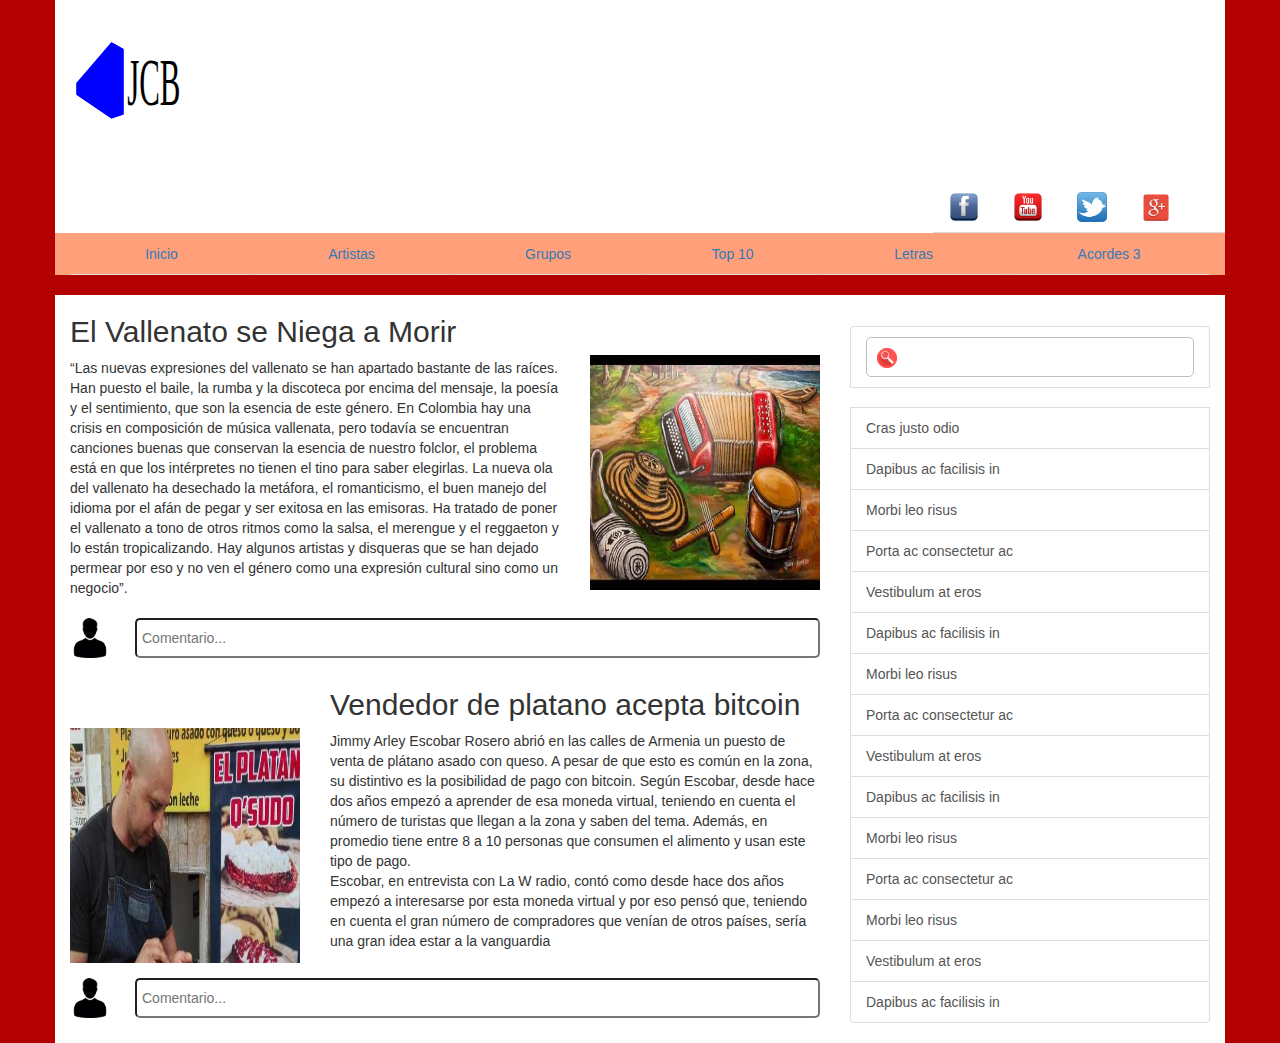
<file: Bootstrap/index.html>
<!DOCTYPE html>
<html>
  <head>
    <meta charset="utf-8">
    <link href="https://cdnjs.cloudflare.com/ajax/libs/font-awesome/4.6.3/css/font-awesome.min.css" rel="stylesheet"/>
    <meta name="viewport" content="width=device-width, initial-scale=1.0 maximum-scale=1.0"/>
    <link rel="stylesheet" href="css/bootstrap.min.css">
    <link rel="stylesheet" href="estilos.css">
    <title>Mi Blog musica</title>
  </head>
  <body>
    <header>
      <div class="container">
        <div class="row">
          <div class=" col-md-6 col-lg-12">
            <img class="logo" src="img/logo.svg" alt="Logo">
          </div>

          <div class="col-xs-12 col-lg-3 col-lg-offset-9 redes">
            <ul class="nav nav-tabs ">
              <li><a href="#"><img src="img/facebok.jpg"></img></a></li>
              <li><a href="#"><img src="img/youtube.jpg"></img></a></li>
              <li><a href="#"><img src="img/twitter.jpg"></img></a></li>
              <li><a href="#"><img src="img/google.png"></img></a></li>
            </ul>
          </div>

          </div>
          <div class="row">
            <div class="col-lg-12" style="background-color:	#FFA07A">
              <ul class="nav nav-tabs nav-justified">
                <li class=""><a href="#">Inicio</a></li>
                <li><a href="#">Artistas</a></li>
                <li><a href="#">Grupos</a></li>
                <li><a href="#">Top 10</a></li>
                <li><a href="#">Letras</a></li>
                <li><a href="#">Acordes 3</a></li>
              </ul>
            </div>
          </div>
        </div>
      </header><br>

      <section class="container">
        <div class="row">
          <div class="col-md-12 col-lg-8 contenedor-principal" >
            <div class="row">
              <div class="col-md-8 col-lg-8">
                <h2 >El Vallenato se Niega a Morir</h2>
                <p>
                  “Las nuevas expresiones del vallenato se han apartado bastante de las raíces. Han puesto el baile, la rumba y la discoteca por encima del mensaje, la poesía y el sentimiento, que son la esencia de este género. En Colombia hay una crisis en composición de música vallenata, pero todavía se encuentran canciones buenas que conservan la esencia de nuestro folclor, el problema está en que los intérpretes no tienen el tino para saber elegirlas. La nueva ola del vallenato ha desechado la metáfora, el romanticismo, el buen manejo del idioma por el afán de pegar y ser exitosa en las emisoras. Ha tratado de poner el vallenato a tono de otros ritmos como la salsa, el merengue y el reggaeton y lo están tropicalizando. Hay algunos artistas y disqueras que se han dejado permear por eso y no ven el género como una expresión cultural sino como un negocio”.
                </p>
              </div>
              <div class="col-md-4 col-lg-4  contenido-1">
                <img class="img1" src="img/vallenato.jpg" alt="Cuadro">
              </div>
            </div>

            <div class="col-lg-12 busqueda">
              <div class="row">
                <div class=" col-lg-1">
                  <img src="img/usuarios.png" alt="" width="40">
                </div>
                <div class=" col-lg-11">
                  <input type="text" class="" name="pwd" placeholder="Comentario...">
                </div>
              </div>
            </div>

            <div class="row">
              <div class="col-md-4 col-lg-4  contenido-1">
                <img class="img1" src="img/noticia.jpeg" alt="Vallenato">
              </div>

              <div class=" col-md-8 col-lg-8">
                <h2 >Vendedor de platano acepta bitcoin</h2>
                <p>
                  Jimmy Arley Escobar Rosero abrió en las calles de Armenia un puesto de venta de plátano asado con queso. A pesar de que esto es común en la zona, su distintivo es la posibilidad de pago con bitcoin.
                  Según Escobar, desde hace dos años empezó a aprender de esa moneda virtual, teniendo en cuenta el número de turistas que llegan a la zona y saben del tema. Además, en promedio tiene entre 8 a 10 personas que consumen el alimento y usan este tipo de pago.<br>
                  Escobar, en entrevista con La W radio, contó como desde hace dos años empezó a interesarse por esta moneda virtual y por eso pensó que, teniendo en cuenta el gran número de compradores que venían de otros países, sería una gran idea estar a la vanguardia

                </p>
              </div>
            </div>

            <div class="col-lg-12 busqueda">
              <div class="row">
                <div class=" col-lg-1">
                  <img src="img/usuarios.png" alt="" width="40">
                </div>
                <div class=" col-lg-11">
                  <input type="text" class="" name="pwd" placeholder="Comentario...">
                </div>
              </div>
            </div>
          </div>
            <!--  -->
            <div class="col-sm-12 col-lg-4 sidebar">
              <div class="row">
                <div class="col-lg-12">

                </div>
                <div class="col-sm-6 col-lg-12">
                  <ul class="list-group">
                    <li class="list-group-item"> <input type="search" class="search" /></li><br>
                    <a href="#" class="list-group-item ">  Cras justo odio</a>
                    <a href="#" class="list-group-item">Dapibus ac facilisis in</a>
                    <a href="#" class="list-group-item">Morbi leo risus</a>
                    <a href="#" class="list-group-item">Porta ac consectetur ac</a>
                    <a href="#" class="list-group-item">Vestibulum at eros</a>
                    <a href="#" class="list-group-item">Dapibus ac facilisis in</a>
                    <a href="#" class="list-group-item">Morbi leo risus</a>
                    <a href="#" class="list-group-item">Porta ac consectetur ac</a>
                    <a href="#" class="list-group-item">Vestibulum at eros</a>
                    <a href="#" class="list-group-item">Dapibus ac facilisis in</a>
                    <a href="#" class="list-group-item">Morbi leo risus</a>
                    <a href="#" class="list-group-item">Porta ac consectetur ac</a>
                    <a href="#" class="list-group-item">Morbi leo risus</a>
                    <a href="#" class="list-group-item">Vestibulum at eros</a>
                    <a href="#" class="list-group-item">Dapibus ac facilisis in</a>
                  </ul>
                </div>

              </div>
            </div>
          </section>

        </body>
        </html>
</file>
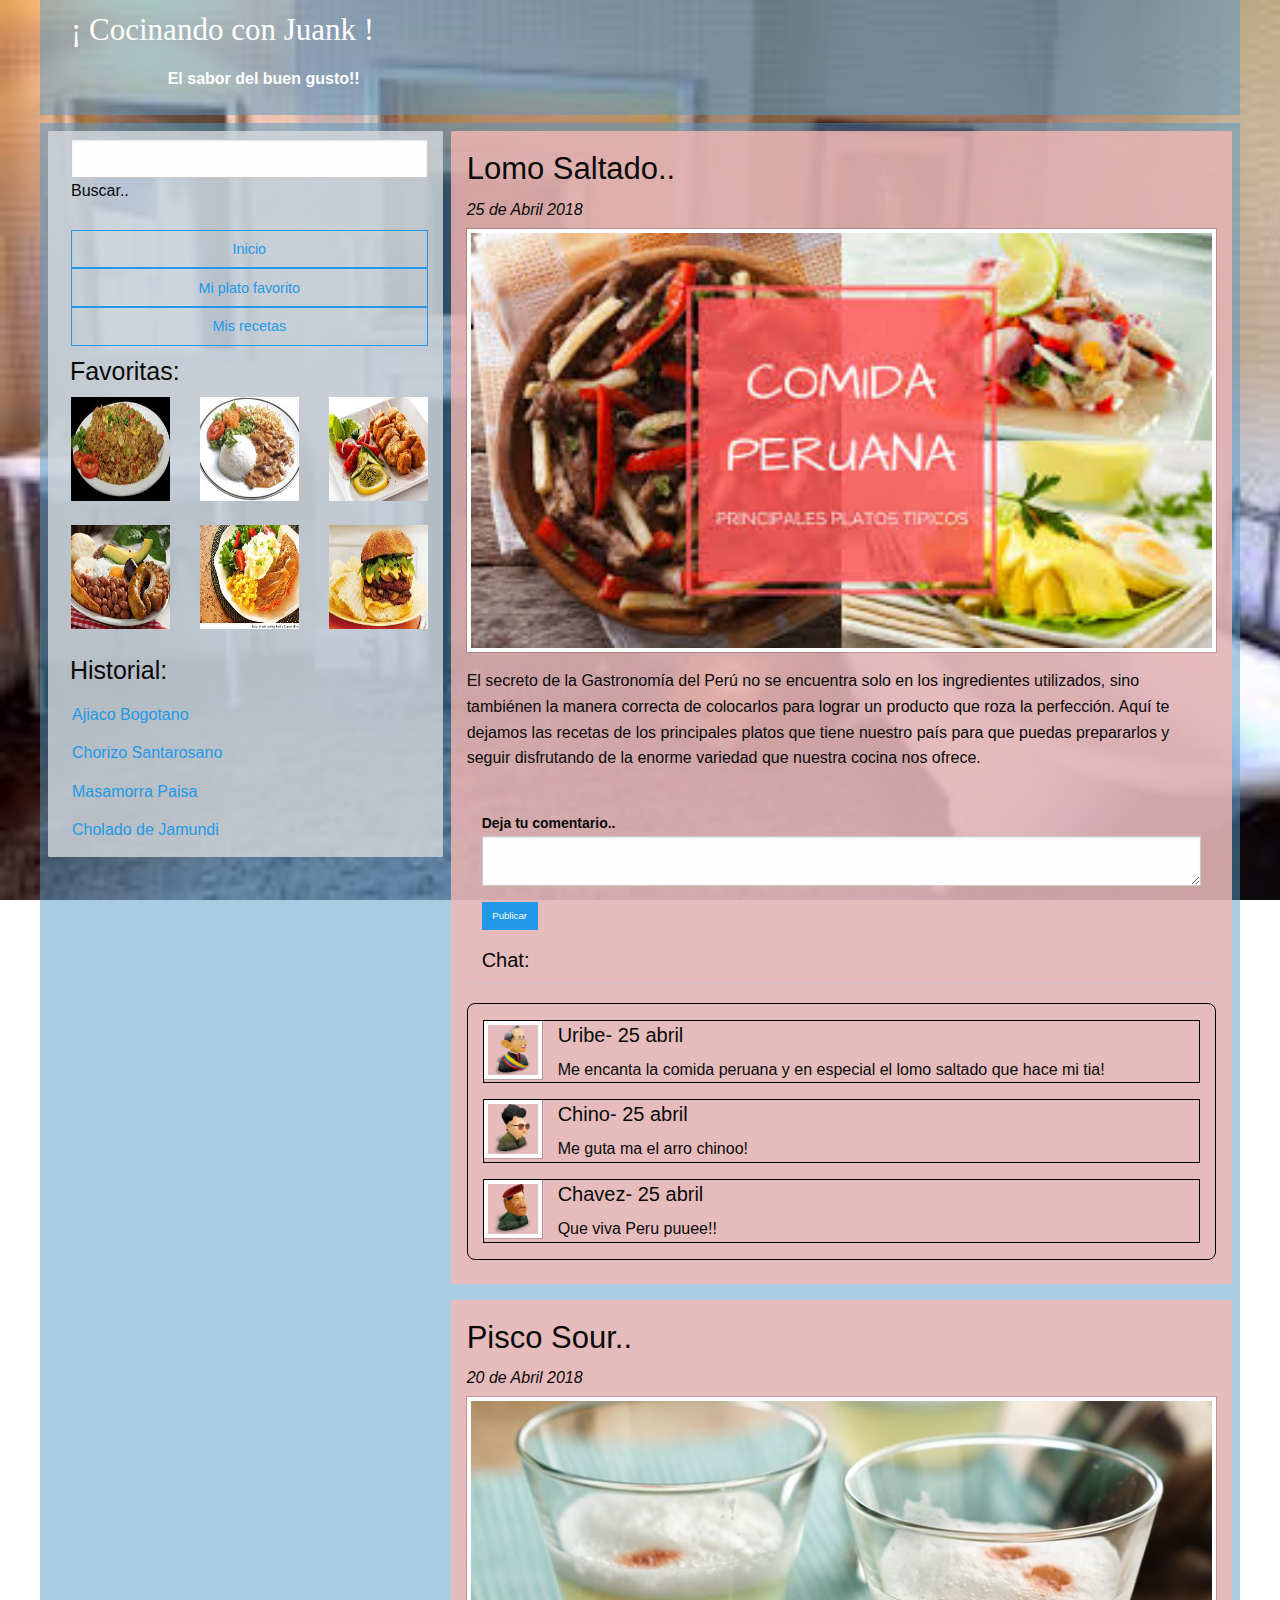
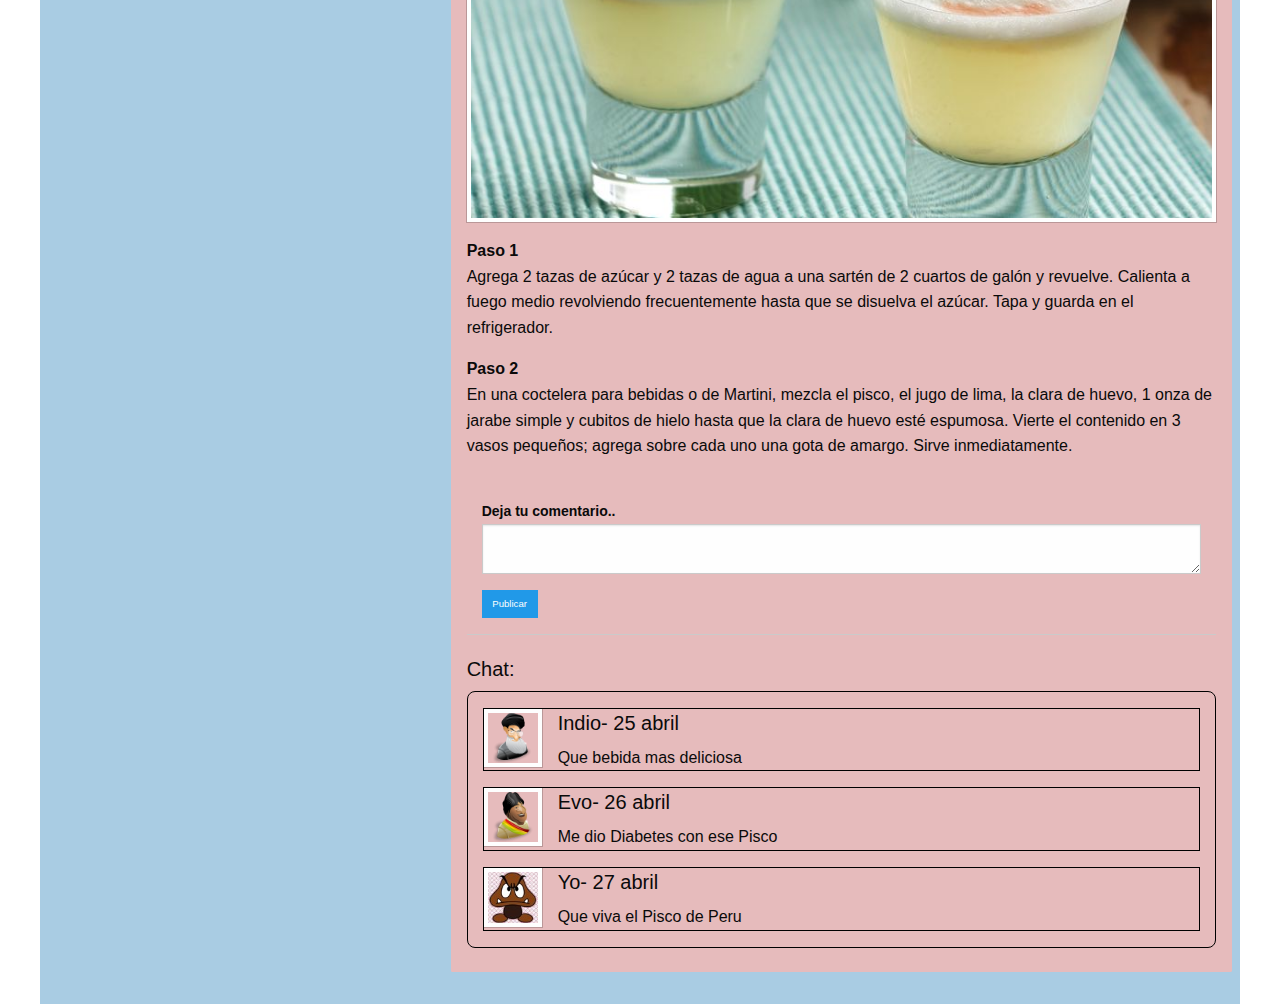
<file: Foundation/index.html>
<!DOCTYPE html>
<html lang="en" dir="ltr">
  <head>
    <meta charset="utf-8">
    <meta http-equiv="x-ua-compatible" content="ie=edge">
    <meta name="viewport" content="width=device-width, initial-scale=1.0">
    <title>Mi blog de Cocina</title>
    <link rel="stylesheet" href="css/foundation.min.css">
    <link rel="stylesheet" href="css/app.css">
  </head>
  <body>
    <header>
      <div class="row principal">
        <div class="column medium-4 large-4">
          <div class="row">
            <div class="columns large-12">
              <h3>¡ Cocinando con Juank !</h3>
            </div>
              <div class="columns large-9 large-offset-3">
                <b>El sabor del buen gusto!!</b>
              </div>
          </div>
        </div>
      </div>
    </header>

    <section>
      <div class="row principal ">
        <div class="columns large-4 col-izquierda">
          <div class="row show-for-large">
            <div class="columns large-12">
              <ul class="vertical menu">
                <li><input type="search">Buscar..</li><br>
                <li><a class="hollow button button expanded" href="#">Inicio</a></li>
                <li><a class="hollow button button expanded" href="#">Mi plato favorito</a></li>
                <li><a class="hollow button button expanded" href="#"> Mis recetas</a></li>
              </ul>
            </div><br>
            <div class="colums large-12">
              <h4>&nbsp;&nbsp;Favoritas:</h4>
                  <div class="columns large-4">
                    <img class=" img-izquierda"src="img/arrosconpollo.jpg" alt="">
                  </div>
                  <div class="columns large-4">
                    <img class=" img-izquierda"src="img/cencillo.jpg" alt="">
                  </div>
                  <div class="columns large-4">
                    <img class=" img-izquierda"src="img/chuzo.jpg" alt="">
                  </div>
                  <div class="columns large-4">
                    <img class="img-izquierda"src="img/paisa.jpg" alt="">
                  </div>
                  <div class="columns large-4">
                    <img class="img-izquierda"src="img/sudado.jpg" alt="">
                  </div>
                  <div class="columns large-4">
                    <img class="img-izquierda"src="img/rapida.jpg" alt="">
                  </div>
                </div>
                <h4>&nbsp;&nbsp;Historial:</h4>
                <div class="colums large-12">
                  <ul class="vertical menu">
                    <li><a href="#">Ajiaco Bogotano</a></li>
                    <li><a href="#">Chorizo Santarosano</a></li>
                    <li><a href="#">Masamorra Paisa</a></li>
                    <li><a href="#">Cholado de Jamundi</a></li>
                  </ul>
                </div>
              </div>
            </div>

        <div class="columns large-8 col-derecha">
          <div class="row ">
            <div class="columns large-12 col-derecha-top">
              <h3>Lomo Saltado..</h3>
              <h6><em> 25 de Abril 2018</em> </h6>
              <img src="img/perufood.jpg"class=" thumbnail img-derecha" alt="">
              <p>  El secreto de la Gastronomía del Perú no se encuentra solo en los ingredientes utilizados,
                sino tambiénen la manera correcta de colocarlos para lograr un producto que roza la perfección.
                Aquí te dejamos las recetas de los principales platos que tiene nuestro país para que puedas prepararlos y seguir disfrutando de la enorme variedad que nuestra cocina nos ofrece.
              </p><br>
              <div class="column large-12 comentario">
                  <label for="comentario"><b>Deja tu comentario..</b></label>
                  <textarea name="comentario" rows="1" cols="10"></textarea>
                  <input type="button" class="button primary tiny button" value="Publicar">
                  <h5 class="show-for-large"><span>Chat:</span></h5>
                </div><hr>

                <div class="columns large-12 show-for-medium chat">
                  <div class="media-object">
                    <div class="media-object-section">
                      <div class="thumbnail">
                        <img src="img/uribe.png" width="50px">
                      </div>
                    </div>
                    <div class="media-object-section">
                      <h5>Uribe- 25 abril</h5>
                      <p>Me encanta la comida peruana y en especial el lomo saltado que hace mi tia!</p>
                    </div>
                  </div>
                  <div class="media-object">
                    <div class="media-object-section">
                      <div class="thumbnail">
                        <img src="img/chino.png" width="50px">
                      </div>
                    </div>
                    <div class="media-object-section">
                      <h5>Chino- 25 abril</h5>
                      <p>Me guta ma el arro chinoo!</p>
                    </div>
                  </div>
                  <div class="media-object">
                    <div class="media-object-section">
                      <div class="thumbnail">
                        <img src="img/chavez.png" width="50px">
                      </div>
                    </div>
                    <div class="media-object-section">
                      <h5>Chavez- 25 abril</h5>
                      <p>Que viva Peru puuee!!</p>
                    </div>
                  </div>
                </div>
              </div>
            </div>

            <div class="row ">
              <div class="columns large-12 col-derecha-top">
                <h3>Pisco Sour..</h3>
                <h6><em> 20 de Abril 2018</em> </h6>
                <img src="img/bebida.jpg"class=" thumbnail img-derecha">
                <p><strong>Paso 1</strong> <br>
                  Agrega 2 tazas de azúcar y 2 tazas de agua a una sartén de 2 cuartos de galón y revuelve. Calienta a fuego medio revolviendo frecuentemente hasta que se disuelva el azúcar. Tapa y guarda en el refrigerador.
                </p>
                <p><strong>Paso 2</strong> <br>
                  En una coctelera para bebidas o de Martini, mezcla el pisco, el jugo de lima, la clara de huevo, 1 onza de jarabe simple y cubitos de hielo hasta que la clara de huevo esté espumosa. Vierte el contenido en 3 vasos pequeños; agrega sobre cada uno una gota de amargo. Sirve inmediatamente.
                </p><br>
                <div class="column large-12 comentario">
                  <label for="comentario"><b>Deja tu comentario..</b></label>
                  <textarea name="comentario" rows="1" cols="10"></textarea>
                  <input type="button" class="button primary tiny button" value="Publicar">
                </div><hr>
                <h5 class="show-for-large"><span>Chat:</span></h5>
                <div class="columns large-12 show-for-medium chat">
                  <div class="media-object">
                    <div class="media-object-section">
                      <div class="thumbnail">
                        <img src="img/indio.png" width="50px">
                      </div>
                    </div>
                    <div class="media-object-section">
                      <h5>Indio- 25 abril</h5>
                      <p>Que bebida mas deliciosa </p>
                    </div>
                  </div>
                  <div class="media-object">
                    <div class="media-object-section">
                      <div class="thumbnail">
                        <img src="img/evo.png" width="50px">
                      </div>
                    </div>
                    <div class="media-object-section">
                      <h5>Evo- 26 abril</h5>
                      <p>Me dio Diabetes con ese Pisco</p>
                    </div>
                  </div>
                  <div class="media-object">
                    <div class="media-object-section">
                      <div class="thumbnail">
                        <img src="img/Imagen1.jpg" width="50px">
                      </div>
                    </div>
                    <div class="media-object-section">
                      <h5>Yo- 27 abril</h5>
                      <p>Que viva el Pisco de Peru</p>
                    </div>
                  </div>
                </div>
              </div>
            </div>
          </div>
        </div>
      </div>
    </div>
  </section>
  <script  src="js/vendor/jquery.js"></script>
  <script  src="js/vendor/what-input.js"></script>
  <script  src="js/vendor/foundation.js"></script>
  <script  src="js/app.js"></script>
</body>
</html>
</file>
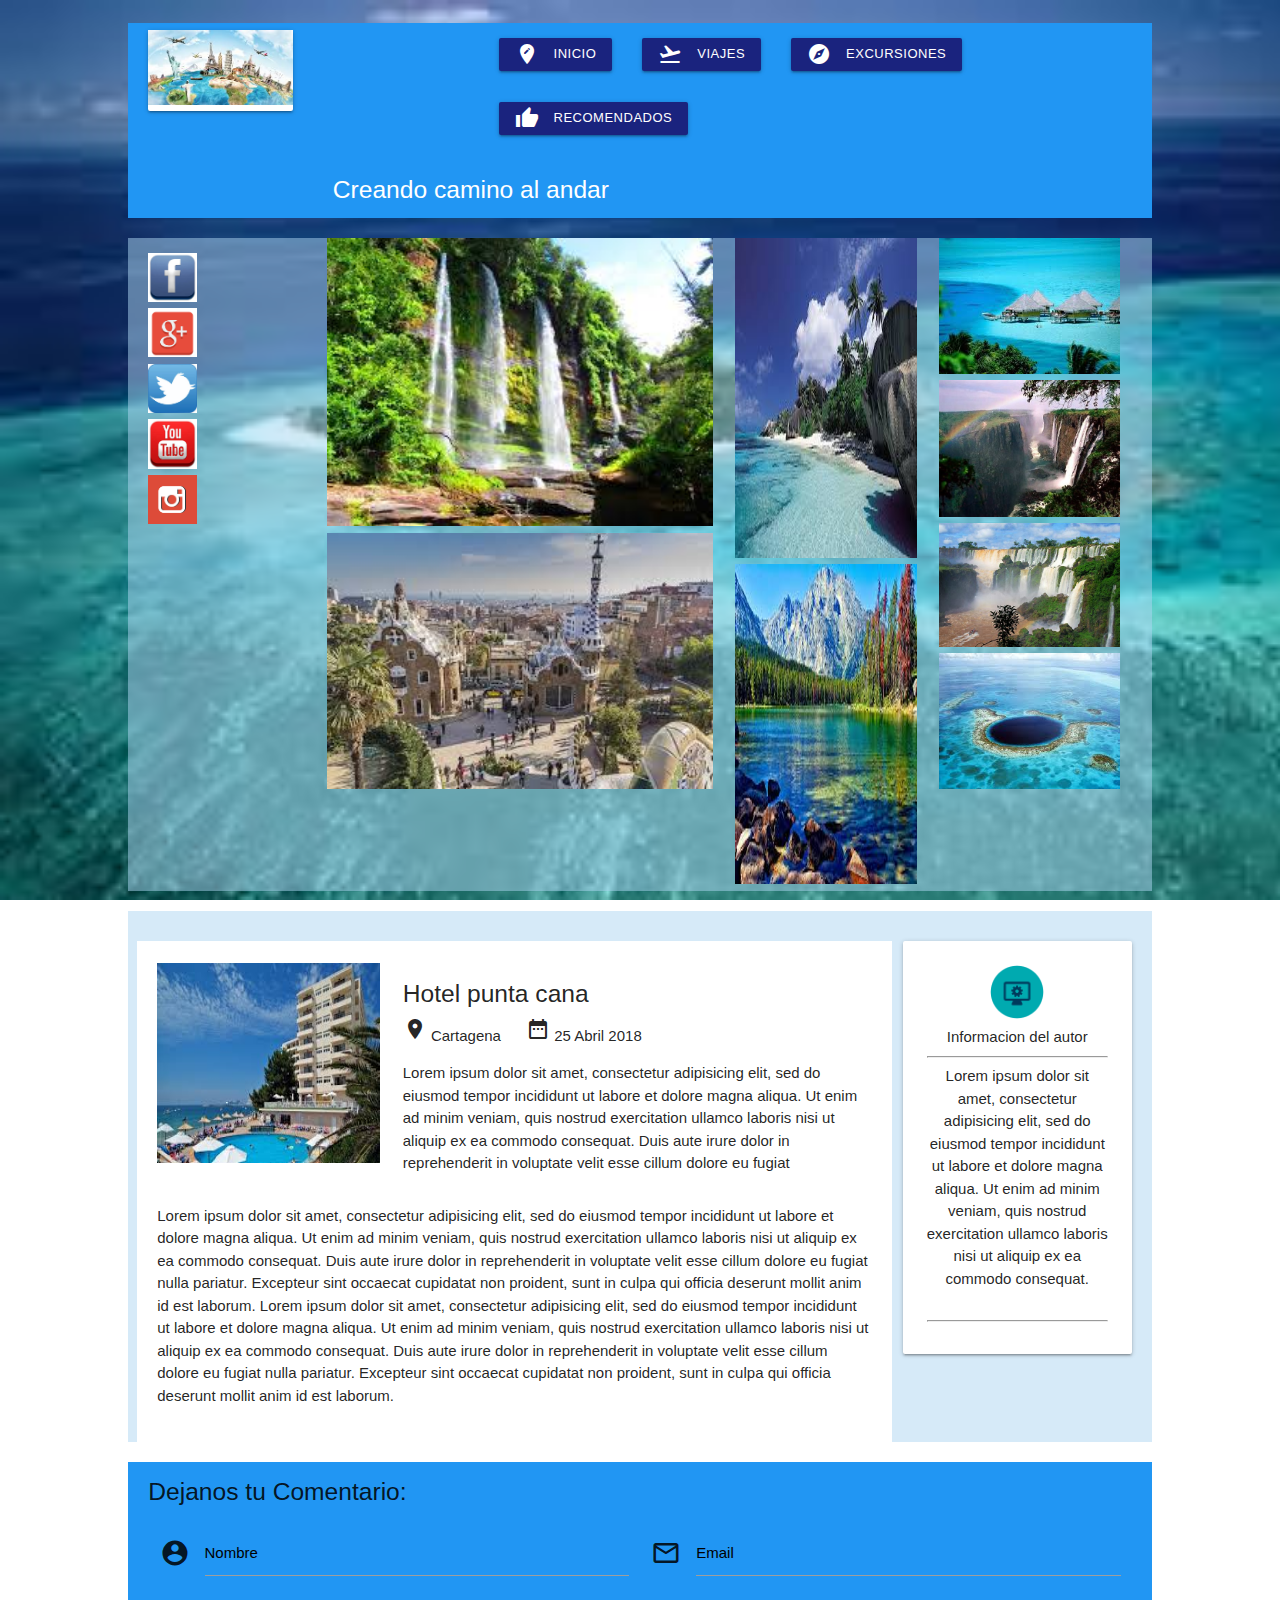
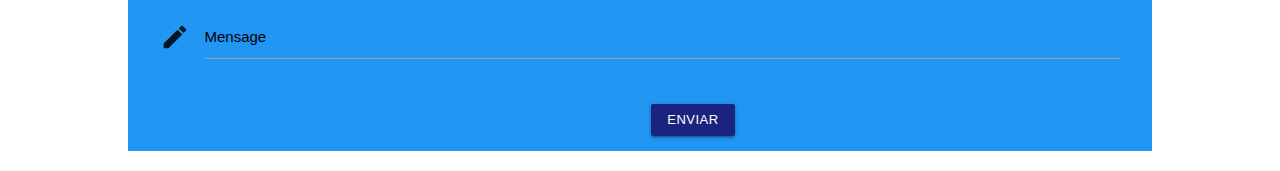
<file: Materialize/index.html>
<!DOCTYPE html>
<html>
  <head>
    <meta charset="utf-8">
    <meta name="viewport" content="width=device-width, initial-scale=1.0 maximum-scale=1.0"/>
     <link rel="stylesheet" href="https://fonts.googleapis.com/icon?family=Material+Icons">
    <link rel="stylesheet" href="css/materialize.css" media="screen,projection">
    <link rel="stylesheet" href="estilo.css">
    <title>Mi Blog de Turismo</title>
  </head>
  <body><br>
    <header>
      <div class="row blue">
        <div class="col s12 l2">
            <div class="card">
              <img src="img/logoturismo.jpg" class="responsive-img" width="100%">
            </div>
        </div>
        <div class="col s12 l8 push-l2">
          <nav>
               <ul id="nav" class="hide-on-med-and-down">
                 <li><a class=" btn-small"><i class="material-icons left">edit_location</i>Inicio</a></li>
                 <li><a class=" btn-small"><i class="material-icons left">flight_takeoff</i>Viajes</a></li>
                 <li><a class=" btn-small"><i class="material-icons left">explore</i>Excursiones</a></li>
                 <li><a class=" btn-small"><i class="material-icons left">thumb_up</i>Recomendados</a></li>
               </ul>
           </nav>

           <div class="col l12 pull-l3 white-text">
             <p class="flow-text">
                <h5>Creando camino al andar</h5>
             </p>
           </div>
         </div>
       </div>
     </header>

     <section>
       <div class="row">
         <div class="hide-on-med-and-down col l1 section-redes">
             <ul>
               <li><a href="#"><img src="img/facebok.jpg"class="responsive-img" width="80%"></a></li>
               <li><a href="#"><img src="img/google.png"class="responsive-img" width="80%"></a></li>
               <li><a href="#"><img src="img/twitter.jpg"class="responsive-img" width="80%"></a></li>
               <li><a href="#"><img src="img/youtube.jpg"class="responsive-img" width="80%"></a></li>
               <li><a href="#"><img src="img/intagram.png"class="responsive-img" width="80%"></a></li>
             </ul>
         </div>

         <div class="col s12 l10 offset-l1 section-galeria">
           <div class="col s12 m12 l6">
               <img src="img/cascada.jpg" class="responsive-img"  width="100%" >
               <img src="img/ciudad.jpg" alt="" class="responsive-img"  width="100%" >
             </div>

             <div class="col s12 l3">
               <img src="img/paisaje2.jpg"  class="img-central" width="100%" height="320px">
               <img src="img/paisaje3.jpg"  class="img-central" width="100%" height="320px">
             </div>

             <div class="col l3">
               <img src="img/paisaje7.jpg" class="responsive-img"  width="100%" >
               <img src="img/paisaje4.jpg" alt="" class="responsive-img" width="100%">
               <img src="img/paisaje5.jpg" class="responsive-img"  width="100%" >
               <img src="img/paisaje6.jpg" alt="" class="responsive-img" width="100%">
             </div>
          </div>
         </div>
      <!-- section blog -->
          <div class="row">
            <div class="col m12 l9 post">
              <div class="row post-1">
                <br>
              <div class="col m12 l4">
                <img src="img/hotel.jpg" class="responsiv-img " width="100%" height="200px">
              </div>

              <div class="col l8">
                <h5>Hotel punta cana</h5>
                <span><i class="material-icons">place</i> Cartagena</span>&nbsp;&nbsp;&nbsp;&nbsp;&nbsp;
                <span><i class="material-icons">date_range</i> 25 Abril 2018</span><br>
                <p>
                  Lorem ipsum dolor sit amet, consectetur adipisicing elit, sed do eiusmod tempor incididunt ut labore et dolore magna aliqua. Ut enim ad minim veniam, quis nostrud exercitation ullamco laboris nisi ut aliquip ex ea commodo consequat. Duis aute irure dolor in reprehenderit in voluptate velit esse cillum dolore eu fugiat
                </p>
              </div>

              <div class="col l12">
                <p>
                  Lorem ipsum dolor sit amet, consectetur adipisicing elit, sed do eiusmod tempor incididunt ut labore et dolore magna aliqua. Ut enim ad minim veniam, quis nostrud exercitation ullamco laboris nisi ut aliquip ex ea commodo consequat. Duis aute irure dolor in reprehenderit in voluptate velit esse cillum dolore eu fugiat nulla pariatur. Excepteur sint occaecat cupidatat non proident, sunt in culpa qui officia deserunt mollit anim id est laborum.
                  Lorem ipsum dolor sit amet, consectetur adipisicing elit, sed do eiusmod tempor incididunt ut labore et dolore magna aliqua. Ut enim ad minim veniam, quis nostrud exercitation ullamco laboris nisi ut aliquip ex ea commodo consequat. Duis aute irure dolor in reprehenderit in voluptate velit esse cillum dolore eu fugiat nulla pariatur. Excepteur sint occaecat cupidatat non proident, sunt in culpa qui officia deserunt mollit anim id est laborum.
                </p>
              </div>
              <!-- <div class="col l12">
            </div> -->
          </div>
        </div><br>

        <div class="col l3  center-align">
          <div class="card">
            <div class="card-content">
              <img src="img/desarrollo-web.png" class="circle responsive-img" width="30%">
            <p><strong>Informacion del autor</strong></p>
              <hr>
              <p class="center-align">
                Lorem ipsum dolor sit amet, consectetur adipisicing elit, sed do eiusmod tempor incididunt ut labore et dolore magna aliqua. Ut enim ad minim veniam, quis nostrud exercitation ullamco laboris nisi ut aliquip ex ea commodo consequat.
              </p><br>
              <hr>
            </div>
          </div>
        </div>
      </div>

      <div class="row blue">
        <form class="col l12">
          <h5>Dejanos tu Comentario:</h5>
          <div class="input-field col s6">
            <i class="material-icons prefix">account_circle</i>
            <input id="icon_prefix" type="text" class="validate">
            <label for="icon_prefix">Nombre</label>
          </div>
          <div class="input-field col s6">
            <i class="material-icons prefix">mail_outline</i>
            <input id="icon_telephone" type="email" class="validate">
            <label for="icon_telephone">Email</label>
          </div>

          <div class="input-field col s12">
            <i class="material-icons prefix">mode_edit</i>
            <textarea id="icon_prefix2" class="materialize-textarea"></textarea>
            <label for="icon_prefix2">Mensage</label>
          </div>
          <div class="input-field col s12 push-s3 m12 push-m5 l6 push-l6">
            <input id="icon_telephone" type="button" value="Enviar"class="btn-small">
          </div>
        </form>
      </div>
    </section>
      <script type="text/javascript" src="https://code.jquery.com/jquery-2.1.1.min.js"></script>
      <script type="text/javascript" src="js/materialize.min.js"></script>
  </body>
</html>
</file>
<file: Bootstrap/estilos.css>
body {
  background-color: #b30000;
  font-size: 14px;
  font-family: inherit;
}
.row{
  background-color: white;
}
.logo {
  width: 10vw;
}
.contenido-1{
  min-height: 300px;
}
.img1 {
width: 23rem;
height:23.5rem;
margin-top: 6rem;
}

@media(max-width:920px) {
  .img1 {
  width:100%;
  min-height: 280px;
  margin-top:0;
  }
  body{
    font-size: 16px;
  }
  .redes img {
    margin-left: 20px;
  }
}

input{
  width: 100%;
  height: 4rem;
  border-radius: 5px;
  padding-left: 5px;
}

.busqueda{
  padding: 1rem 0 ;
}
.search
{
    background: url("img/icon.ico") no-repeat scroll 0 0 transparent;
    border: 1px solid #BFBFBF;
    color: #BFBFBF;
    padding: 5px 5px 5px 15px;
    background-position: 10px 10px;
}

.list-group {
margin-top: 3rem;
}

.redes {
  border-radius: 15px;
  padding:0;
}
.redes img {
  width: 3rem;
}
</file>
<file: Foundation/css/app.css>
body {
background:url("../img/fondo1.jpg")no-repeat;
background-size: cover;
background-attachment: fixed;


}
div[class*="columns"]{
  /* border: 1px solid #585858; */
  font-size: 1rem;
  margin-bottom: .5rem;
}
header{
  color: white;
}
header h3{
  color: white;
  font-family: fantasy;
}

.principal {
  background-color:rgba(84, 153, 199, 0.5);
  padding: .5rem;
}

.col-izquierda {
  background-color: rgba(213, 216, 220, 0.8);
  border-radius: .1rem;
  padding-top: .5rem;
}
.col-derecha {

}

.col-derecha-top {
  background-color:rgba(245, 183, 177, 0.8);
  border-radius: .1rem;
  padding: 1rem;
}

.img-izquierda {
width: 100vw !important;
height: 120px !important;
padding-bottom:1rem ;
}
.row {
  margin-bottom: .5rem;
  padding-left: .5rem;
}

.img-derecha {

width: 100%;
height:auto;
}

.chat{
  padding-top:1rem;
  border: 1px solid black;
  border-radius: .5rem;

}
.media-object {
    border: 1px solid black !important;
}
</file>
<file: Materialize/estilo.css>
body {
  background:url("img/fondo.jpg")no-repeat;
  background-size: cover;
  background-attachment: fixed;
  width: 80vw;
  margin: auto;
}

nav {
  background-color: inherit;
  box-shadow: none !important;
}

.btn-small{
  background-color:#1a237e  !important;
}

.row {
  background-color:rgba(174, 214, 241, 0.5);
  padding-left: .6rem;
  padding-right: .6rem;
}

.post {
  background: white;
  margin-top: 2rem;
  padding-left:-10px;
}

.post-1 {
  background:white !important;
}

.input-field label {
     color: #000;
   }
</file>
